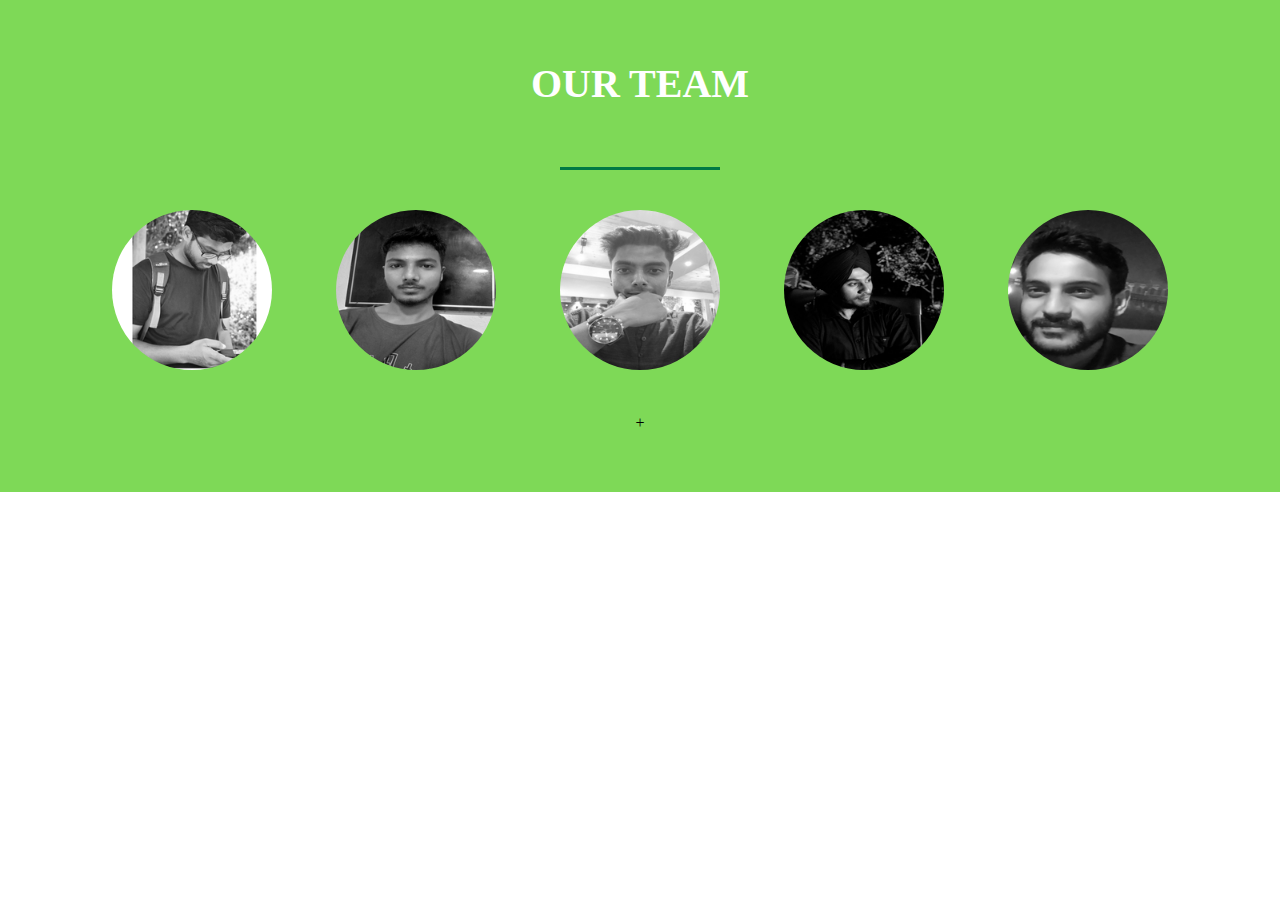
<file: about.html>
<!DOCTYPE html>
<html>
	<head>
		<meta charset="UTF-8">
		<title>team section</title>
		<link rel="stylesheet" href="about us.css" type="text/css">
	</head>
	<body>
	<div class="team-section">
		<h1>Our Team</h1>
		<span class="border"></span>	
	<div class="ps">
		<a href="#p1"><img src="p1.png" alt=""></a>
		<a href="#p2"><img src="p2.png" alt=""></a>
		<a href="#p3"><img src="p3.png" alt=""></a>
		<a href="#p4"><img src="p4.png" alt=""></a>
		<a href="#p5"><img src="p5.png" alt=""></a>
	</div>
	<div class="section" id="p1">
		<span class="name">Ranjeet Kumar</span>
		<span class="border"></span>
		<p>
			I m a student from IT branch at NIT Kurukshetra. I m from Sirsa, Haryana. I love reading books, playing video games, watching movies and coding is my passion. "Judge me! when you are perfect".
		</p>
	</div>
	<div class="section" id="p2">
		<span class="name">Gulzar Ahmad</span>
		<span class="border"></span>
		<p>
			I m a student from IT branch at NIT Kurukshetra. I m from Kishanganj, Bihar. I love playing guitar, playing chess, reading novels. "Success is the actual revenge in life".
		</p>
	</div>
	<div class="section" id="p3">
		<span class="name">Hrishant Raj</span>
		<span class="border"></span>
		<p>
			I m a student from IT branch at NIT Kurukshetra. I m from Patna, Bihar. I love dancing, singing, listening music, sleeping, playing video games, watching movies, sketching and photography. "I can and i will" is my motto in life.
		</p>
	</div>
	<div class="section" id="p4">
		<span class="name">Bavanpreet Singh</span>
		<span class="border"></span>
		<p>
			I m a student from IT branch at NIT Kurukshetra. I m from Patiala, Punjab. I love riding bikes, snapchat addict and love sketching. Gym and Bullet are two love of my life!!
		</p>
	</div>
	<div class="section" id="p5">
		<span class="name">Sandeep Kumar</span>
		<span class="border"></span>
		<p>
			I m a student from IT branch at NIT Kurukshetra. I m from Jhajjar, Haryana. I love reading articles, listening music, playing volleyball and coding is my passion . Think twice, code once!!
		</p>
	</div>		
	</body>
</html>		+
</file>
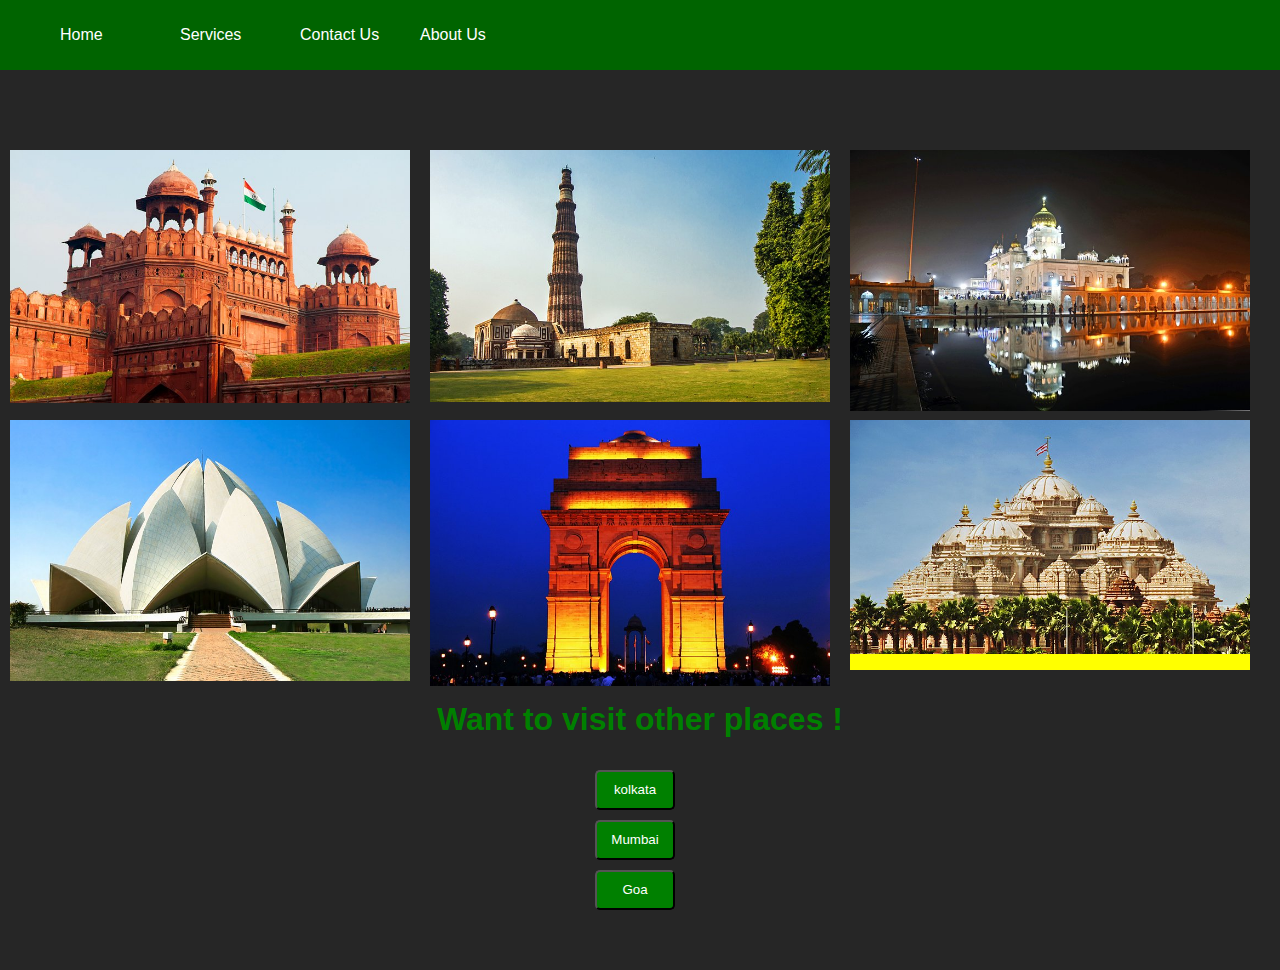
<file: delhi.html>
<!doctype html>
<html>
<head>
	<meta charset="utf-8">
	<title>Welcome To Delhi</title>
	<link rel="stylesheet" href="city.css">
</head>
<body>
	 <div class="menu-bar">
  <ul>
 	<li class="active"><a href="index.php"><i class="fa fa-home"></i>Home</a></li>
 	<li>
 		<a href="#"><i class="fa fa-clone"></i>Services</a>
 	    <div class="sub-menu1">
 	    	<ul>
 	    		<li><a href="hotel.php">Hotel</a></li>
 	
 	    		<li><a href="travel.php">Travel</a></li>
 	    	</ul>
 	    </div></li>
 	<li><a href="contact.php"><i class="fa fa-phone"></i>Contact Us</a></li>
 	<li><a href="about.php"><i class="fa fa-user"></i>About Us</a></li>
  </ul>
 	</div>
	<div class="container">
		<div class="box">
			<div class="imgBox">
				<img src="d1.jpg">
			</div>
			<div class="details">
				<div class="content">
				<h2>Red Fort</h2>
			</div>
			</div>
		</div>
		<div class="box">
			<div class="imgBox">
				<img src="d2.jpg">
			</div>
			<div class="details">
				<div class="content">
				<h2>Qutub Minar</h2>
			</div>
			</div></div>
		<div class="box">
			<div class="imgBox">
				<img src="d3.jpg">
			</div>
			<div class="details">
				<div class="content">
				<h2>Gurudwara Banga Sahib</h2>
			</div>
			</div></div>
		<div class="box">
			<div class="imgBox">
				<img src="d4.jpg">
			</div>
			<div class="details">
				<div class="content">
				<h2>Lotus Temple</h2>
			</div>
			</div></div>
		<div class="box">
			<div class="imgBox">
				<img src="d5.jpg">
			</div>
			<div class="details">
				<div class="content">
				<h2>India Gate</h2>
			</div>
			</div></div>
		<div class="box">
			<div class="imgBox">
				<img src="d6.jpg">
			</div>
			<div class="details">
				<div class="content">
				<h2>Swani Narayan Temple</h2>
			</div>
			</div></div>
	</div>
	<h1 class="h1"><center>Want to visit other places !</center></h1>
	<div class="button">
 	
 	<a href="kolkata.html"><button class="city1">kolkata</button></a>
    <a href="mumbai.html"><button class="city2">Mumbai</button></a>
  
    <a href="goa.html"><button class="city4">Goa</button></a>
 	</div>
</body>
</html>
</file>
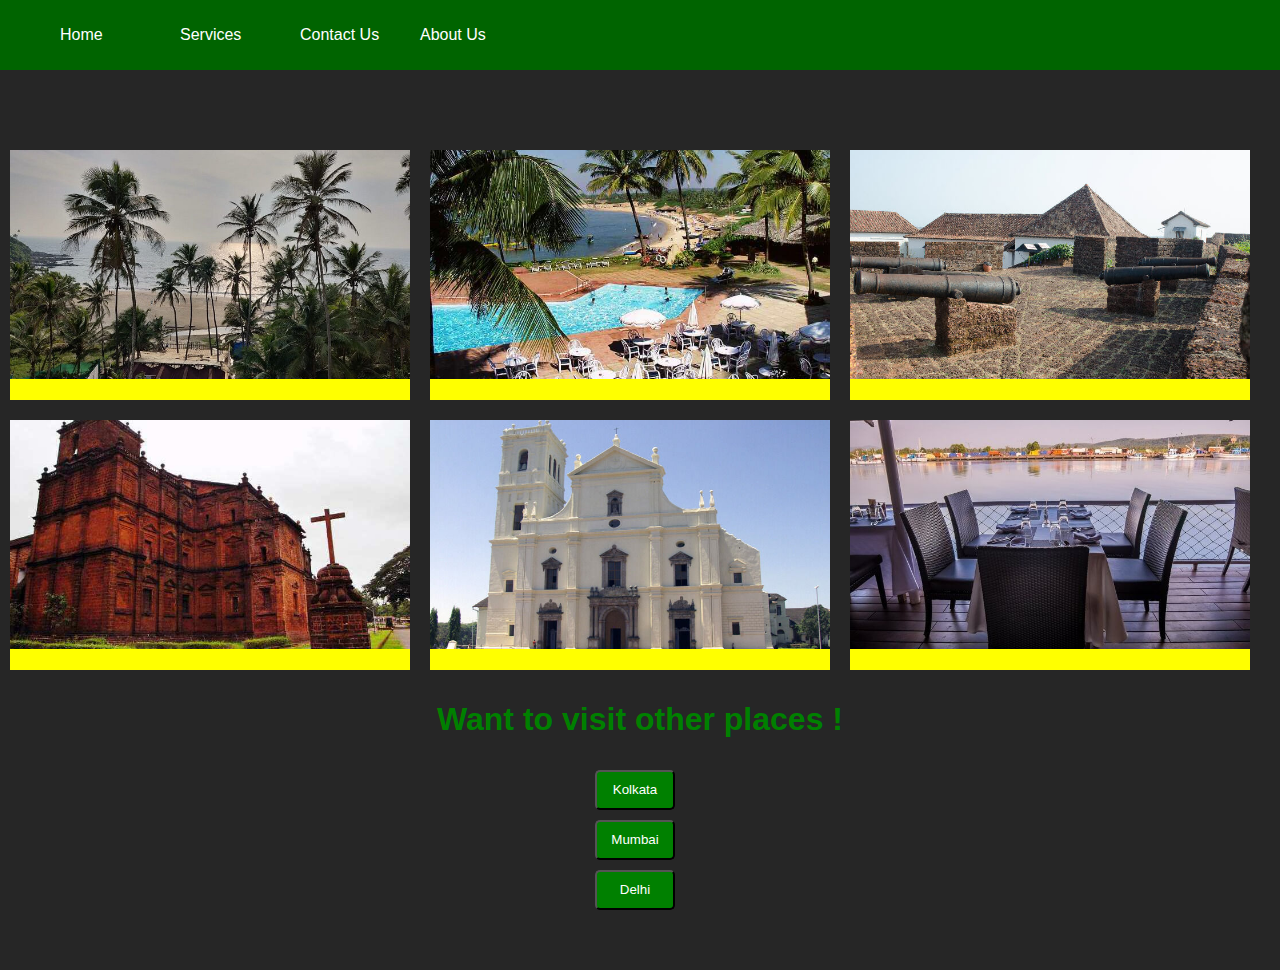
<file: goa.html>
<!doctype html>
<html>
<head>
	<meta charset="utf-8">
	<title>Welcome To Goa</title>
	<link rel="stylesheet" href="city.css">
</head>
<body>
	 <div class="menu-bar">
  <ul>
 	<li class="active"><a href="index.php"><i class="fa fa-home"></i>Home</a></li>
 	<li>
 		<a href="#"><i class="fa fa-clone"></i>Services</a>
 	    <div class="sub-menu1">
 	    	<ul>
 	    		<li><a href="hotel.php">Hotel</a></li>
 	
 	    		<li><a href="travel.php">Travel</a></li>
 	    	</ul>
 	    </div></li>
 	<li><a href="contact.php"><i class="fa fa-phone"></i>Contact Us</a></li>
 	<li><a href="about.php"><i class="fa fa-user"></i>About Us</a></li>
  </ul>
 	</div>
	<div class="container">
		<div class="box">
			<div class="imgBox">
				<img src="g1.jpg">
			</div>
			<div class="details">
				<div class="content">
				<h2>Anteras, Vagator</h2>
			</div>
			</div>
		</div>
		<div class="box">
			<div class="imgBox">
				<img src="g2.jpg">
			</div>
			<div class="details">
				<div class="content">
				<h2>Aguada Beach</h2>
			</div>
			</div></div>
		<div class="box">
			<div class="imgBox">
				<img src="g3.jpg">
			</div>
			<div class="details">
				<div class="content">
				<h2>Reis Mogos Fort</h2>
			</div>
			</div></div>
		<div class="box">
			<div class="imgBox">
				<img src="g4.jpg">
			</div>
			<div class="details">
				<div class="content">
				<h2>Bom Jesus Basilica</h2>
			</div>
			</div></div>
		<div class="box">
			<div class="imgBox">
				<img src="g5.jpg">
			</div>
			<div class="details">
				<div class="content">
				<h2>Se Cathedral</h2>
			</div>
			</div></div>
		<div class="box">
			<div class="imgBox">
				<img src="g6.jpg">
			</div>
			<div class="details">
				<div class="content">
				<h2>The Fisherman Wharf</h2>
			</div>
			</div></div>
	</div>
	<h1 class="h1"><center>Want to visit other places !</center></h1>
	<div class="button">
 	
 	<a href="kolkata.html"><button class="city1">Kolkata</button></a>
    <a href="mumbai.html"><button class="city2">Mumbai</button></a>
  
    <a href="delhi.html"><button class="city4">Delhi</button></a>
 	</div>
</body>
</html>
</file>
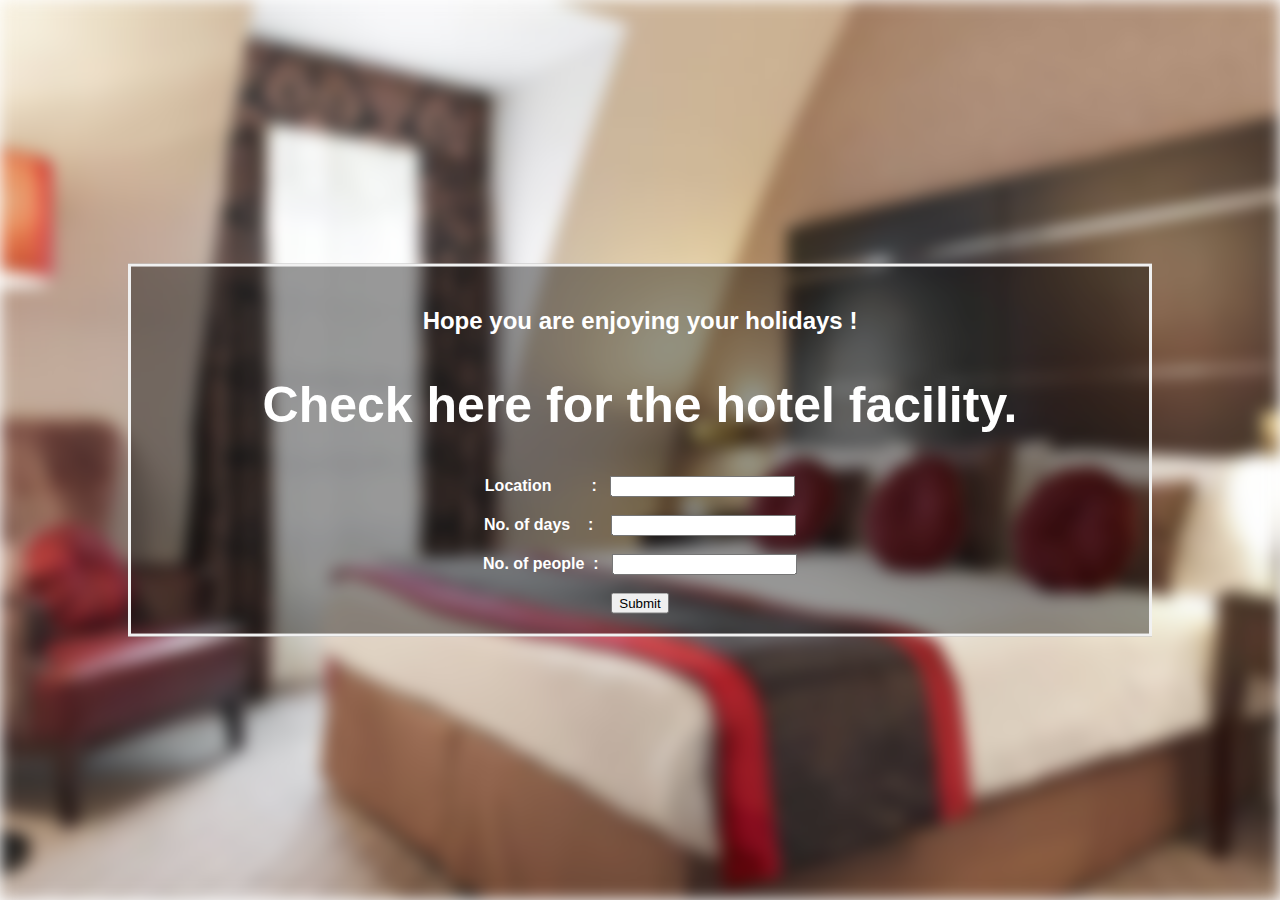
<file: hotel.html>
<!DOCTYPE html>
<html>
<head>
<style>
body, html {
  height: 100%;
  margin: 0;
  font-family: Arial, Helvetica, sans-serif;
}

* {
  box-sizing: border-box;
}

.bg-image {
  background-image:url('hotels.jpg');
  
  filter: blur(8px);
  
  height: 100%; 
  
  background-position: center;
  background-repeat: no-repeat;
  background-size: cover;
}

.bg-text {
  background-color: rgb(0,0,0); 
  background-color: rgba(0,0,0, 0.4); 
  color: white;
  font-weight: bold;
  border: 3px solid #f1f1f1;
  position: absolute;
  top: 50%;
  left: 50%;
  transform: translate(-50%, -50%);
  z-index: 2;
  width: 80%;
  padding: 20px;
  text-align: center;
}
</style>
</head>
<body>

<div class="bg-image"></div>

<div class="bg-text">
  <h2>Hope you are enjoying your holidays !</h2>
  <h2 style="font-size:50px">Check here for the hotel facility.</h2>
  <form action="//hotel.php" method="post">
    Location &nbsp;&nbsp;&nbsp;&nbsp;&nbsp; &nbsp;&nbsp;: &nbsp;&nbsp;<input type="text" name="city"/><br/><br/>
    No. of days &nbsp;&nbsp; : &nbsp;&nbsp; <input type="text" name="days"><br/><br/>
    No. of people &nbsp;: &nbsp;&nbsp;<input type="text" name="people"><br/><br/>
    <input type="submit" name="sub">
  </form>
</div>

</body>
</html>
</file>
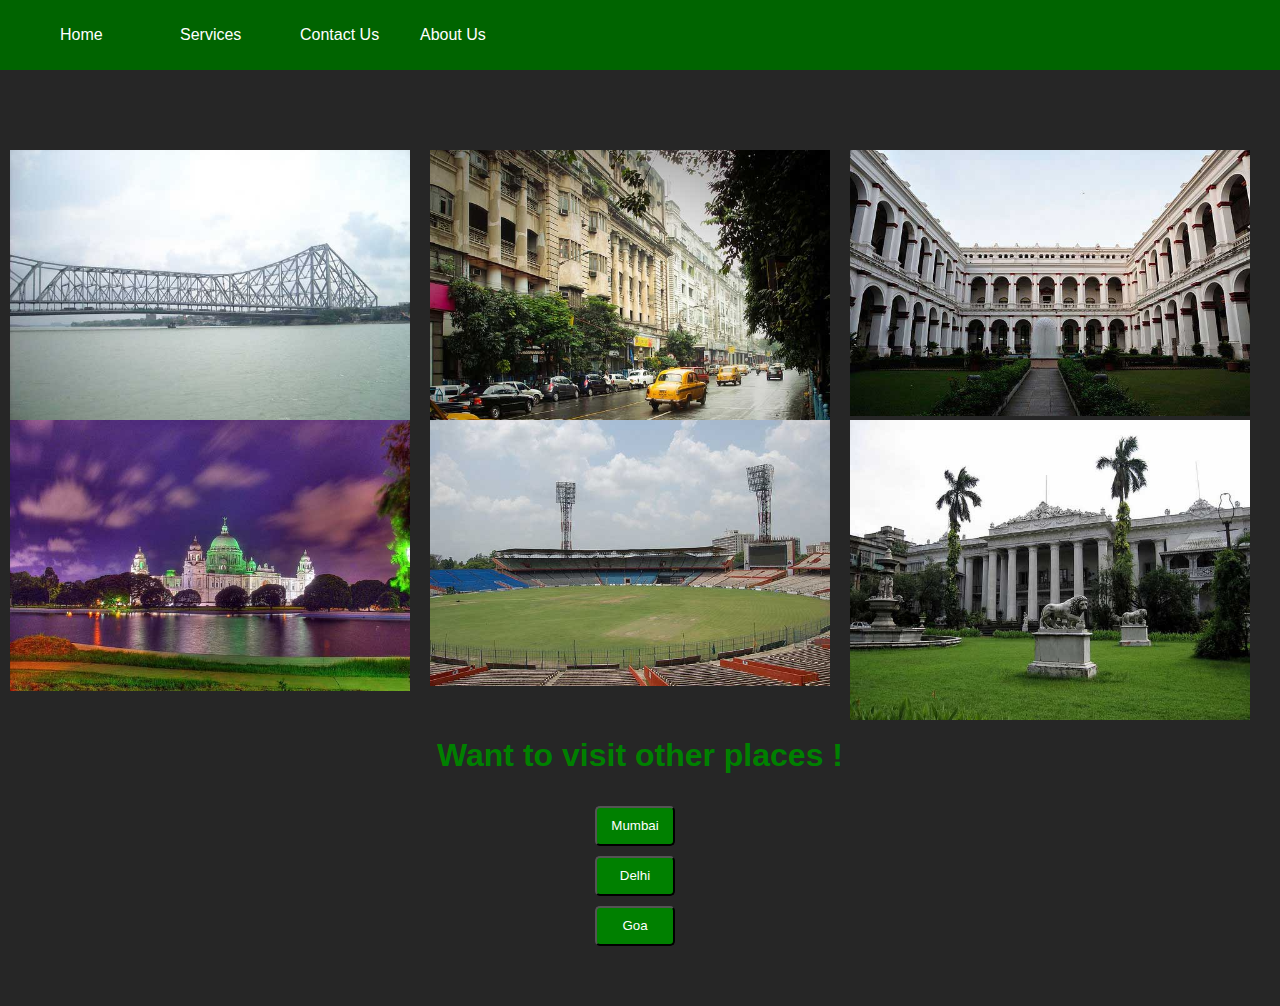
<file: kolkata.html>
<!doctype html>
<html>
<head>
	<meta charset="utf-8">
	<title>Welcome To Kolkata</title>
	<link rel="stylesheet" href="city.css">
</head>
<body>
	 <div class="menu-bar">
  <ul>
 	<li class="active"><a href="index.php"><i class="fa fa-home"></i>Home</a></li>
 	<li>
 		<a href="#"><i class="fa fa-clone"></i>Services</a>
 	    <div class="sub-menu1">
 	    	<ul>
 	    		<li><a href="hotel.php">Hotel</a></li>
 	
 	    		<li><a href="travel.php">Travel</a></li>
 	    	</ul>
 	    </div></li>
 	<li><a href="contact.php"><i class="fa fa-phone"></i>Contact Us</a></li>
 	<li><a href="about.php"><i class="fa fa-user"></i>About Us</a></li>
  </ul>
 	</div>
	<div class="container">
		<div class="box">
			<div class="imgBox">
				<img src="k1.jpg">
			</div>
			<div class="details">
				<div class="content">
				<h2>Howrah Bridge</h2>
			</div>
			</div>
		</div>
		<div class="box">
			<div class="imgBox">
				<img src="k2.jpg">
			</div>
			<div class="details">
				<div class="content">
				<h2>Park Street</h2>
			</div>
			</div></div>
		<div class="box">
			<div class="imgBox">
				<img src="k3.jpg">
			</div>
			<div class="details">
				<div class="content">
				<h2>Indian Museum</h2>
			</div>
			</div></div>
		<div class="box">
			<div class="imgBox">
				<img src="k4.jpg">
			</div>
			<div class="details">
				<div class="content">
				<h2>Victoria Memorial</h2>
			</div>
			</div></div>
		<div class="box">
			<div class="imgBox">
				<img src="k5.jpg">
			</div>
			<div class="details">
				<div class="content">
				<h2>Eden Gardens</h2>
			</div>
			</div></div>
		<div class="box">
			<div class="imgBox">
				<img src="k6.jpg">
			</div>
			<div class="details">
				<div class="content">
				<h2>Marble Palace Mansion</h2>
			</div>
			</div></div>
	</div>
	<br>
	<br>
	<h1 class="h1"><center>Want to visit other places !</center></h1>
	<div class="button">
 	
 	<a href="mumbai.html"><button class="city1">Mumbai</button></a>
    <a href="delhi.html"><button class="city2">Delhi</button></a>
    <a href="goa.html"><button class="city4">Goa</button></a>
 	</div>
</body>
</html>
</file>
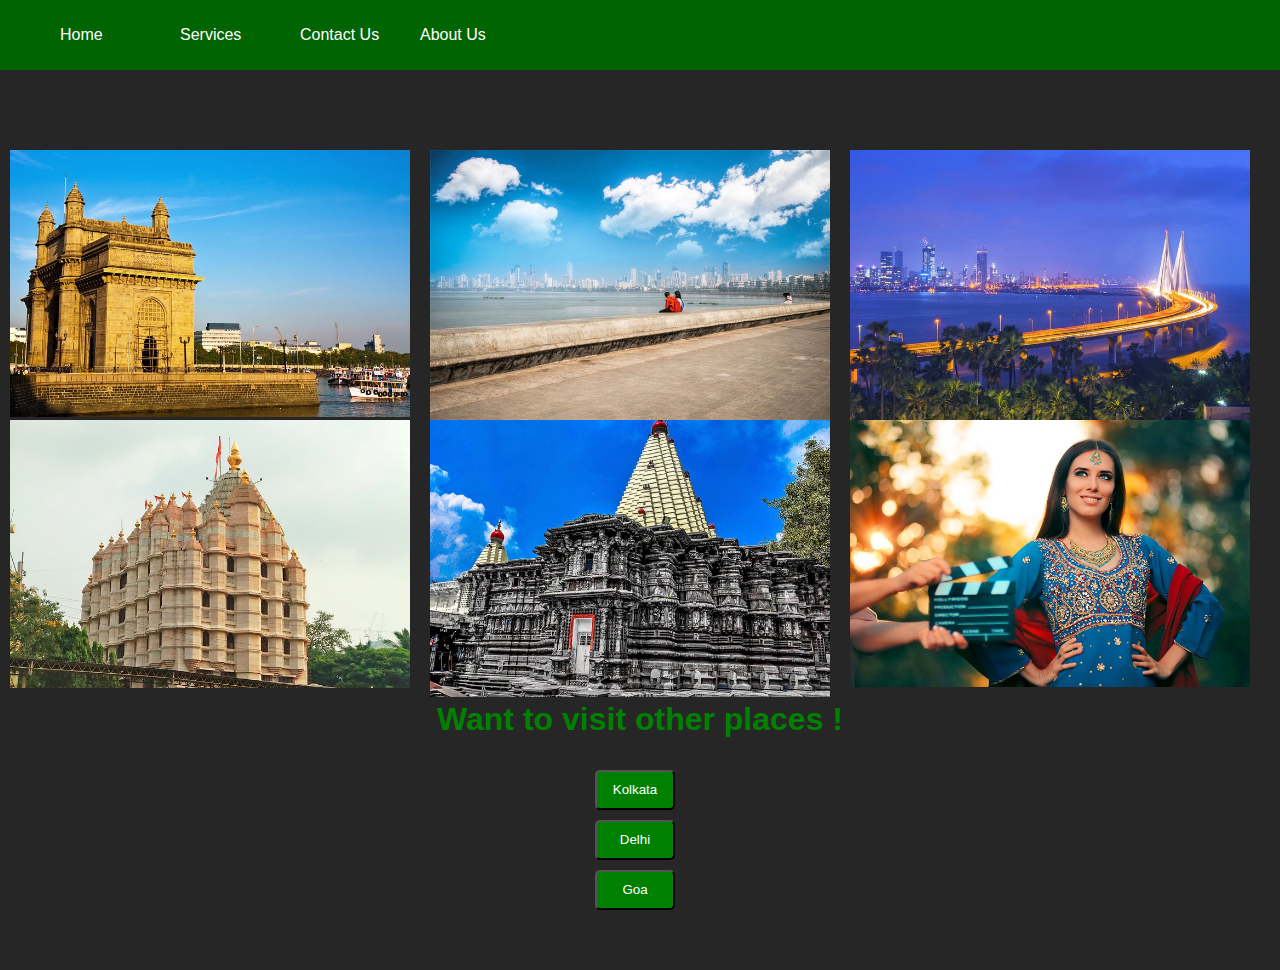
<file: mumbai.html>
<!doctype html>
<html>
<head>
	<meta charset="utf-8">
	<title>Welcome To Mumbai</title>
	<link rel="stylesheet" href="city.css">
</head>
<body>
	 <div class="menu-bar">
  <ul>
 	<li class="active"><a href="index.php"><i class="fa fa-home"></i>Home</a></li>
 	<li>
 		<a href="#"><i class="fa fa-clone"></i>Services</a>
 	    <div class="sub-menu1">
 	    	<ul>
 	    		<li><a href="hotel.php">Hotel</a></li>
 	
 	    		<li><a href="travel.php">Travel</a></li>
 	    	</ul>
 	    </div></li>
 	<li><a href="contact.php"><i class="fa fa-phone"></i>Contact Us</a></li>
 	<li><a href="about.php"><i class="fa fa-user"></i>About Us</a></li>
  </ul>
 	</div>
	<div class="container">
		<div class="box">
			<div class="imgBox">
				<img src="m1.jpg">
			</div>
			<div class="details">
				<div class="content">
				<h2>Gateway of India</h2>
			</div>
			</div>
		</div>
		<div class="box">
			<div class="imgBox">
				<img src="m2.jpg">
			</div>
			<div class="details">
				<div class="content">
				<h2>Marine Drive</h2>
			</div>
			</div></div>
		<div class="box">
			<div class="imgBox">
				<img src="m3.jpg">
			</div>
			<div class="details">
				<div class="content">
				<h2>Bandra-Worli Sea Link</h2>
			</div>
			</div></div>
		<div class="box">
			<div class="imgBox">
				<img src="m4.jpg">
			</div>
			<div class="details">
				<div class="content">
				<h2>Shree Siddhivinayak Temple</h2>
			</div>
			</div></div>
		<div class="box">
			<div class="imgBox">
				<img src="m5.jpg">
			</div>
			<div class="details">
				<div class="content">
				<h2>Mahalakshmi Temple</h2>
			</div>
			</div></div>
		<div class="box">
			<div class="imgBox">
				<img src="m6.jpg">
			</div>
			<div class="details">
				<div class="content">
				<h2>Bollywood Tour</h2>
			</div>
			</div></div>
	</div>
	<h1 class="h1"><center>Want to visit other places !</center></h1>
	<div class="button">
 	
 	<a href="kolkata.html"><button class="city1">Kolkata</button></a>
    <a href="delhi.html"><button class="city2">Delhi</button></a>
    <a href="goa.html"><button class="city4">Goa</button></a>
 	</div>
</body>
</html>
</file>
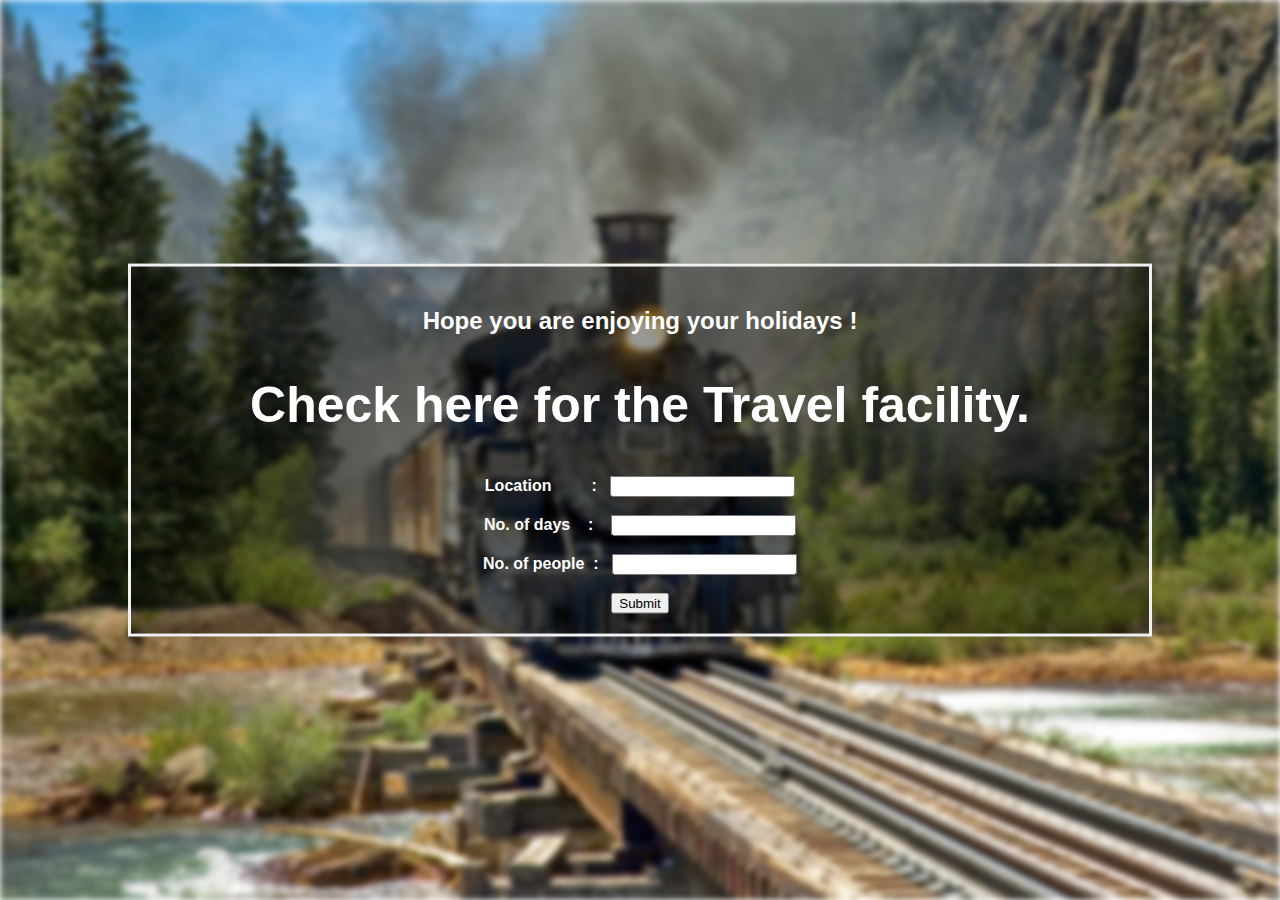
<file: travel.html>
<!DOCTYPE html>
<html>
<head>
<style>
body, html {
  height: 100%;
  margin: 0;
  font-family: Arial, Helvetica, sans-serif;
}

* {
  box-sizing: border-box;
}

.bg-image {
  background-image:url('travel.jpg');
  
  filter: blur(3px);
  
  height: 100%; 
  
  background-position: center;
  background-repeat: no-repeat;
  background-size: cover;
}

.bg-text {
  background-color: rgb(0,0,0); 
  background-color: rgba(0,0,0, 0.4); 
  color: white;
  font-weight: bold;
  border: 3px solid #f1f1f1;
  position: absolute;
  top: 50%;
  left: 50%;
  transform: translate(-50%, -50%);
  z-index: 2;
  width: 80%;
  padding: 20px;
  text-align: center;
}
</style>
</head>
<body>

<div class="bg-image"></div>

<div class="bg-text">
  <h2>Hope you are enjoying your holidays !</h2>
  <h2 style="font-size:50px">Check here for the Travel facility.</h2>
  <form action="C:\xampp\htdocs\Website\travel.php" method="post">
    Location &nbsp;&nbsp;&nbsp;&nbsp;&nbsp; &nbsp;&nbsp;: &nbsp;&nbsp;<input type="text" name="city"/><br/><br/>
    No. of days &nbsp;&nbsp; : &nbsp;&nbsp; <input type="text" name="days"><br/><br/>
    No. of people &nbsp;: &nbsp;&nbsp;<input type="text" name="peope"><br/><br/>
    <input type="submit" name="sub">
  </form>
</div>

</body>
</html>
</file>
<file: about us.css>
*{
	margin: 0;
	padding: 0;
	font-family: "sans-serif";
}
.team-section{
	overflow: hidden;
	text-align: center;
	background: #7ed957;
	padding: 60px;
}
.team-section h1{
	text-transform: uppercase;
	margin-bottom: 60px;
	color: white;
	font-size: 40px;
}
.border{
	display: block;
	margin: auto;
	width: 160px;
	height: 3px;
	background: #007944;
	margin-bottom: 40px;
}
.ps{
	margin-bottom: 40px;
}
.ps a{
	display: inline-block;
	margin: 0 30px;
	width: 160px;
	height: 160px;
	overflow: hidden;
	border-radius: 50%;
}
.ps a img{
	width: 100%;
	filter: grayscale(100%);
	transition: 0s all;
}
.ps a:hover > img{
	filter: none;
	transform: scale(1.2);
}
.section{
	width: 600px;
	margin: auto;
	font-size: 20px;
	color: white;
	text-align: justify;
	height: 0;
	overflow: hidden;
}
.section:target{
	height:auto;	
}
.name{
	display: block;
	margin-bottom: 30px;
	color: green;
	text-align: center;
	text-transform: uppercase;
	font-size: 22px;
}
</file>
<file: city.css>
body
{
	margin:	0;
	padding: 0;
	background: #262626;
	font-family: sans-serif;
}
.container
{
	width: 1280px;
	margin: 70px auto 0;
	display: flex;
	flex-direction: row;
	flex-wrap: wrap;
}
.container .box
{
	position: relative;
	width: 400px;
	height: 250px;
	background: #ff0;
	margin: 10px;
	box-sizing: border-box;
	display: inline-block;
}
.container .box .imgBox
{
	position: relative;
	overflow: hidden;
}
.container .box .imgBox img
{
	max-width: 100%;
	transition: transform 2s;
}
.container .box:hover .imgBox img
{
	transform: scale(1.2);
}
.container .box .details
{
	position: absolute;
	top: 10px;
	left: 10px;
	bottom: 10px;
	right: 10px;background: rgba(0,0,0,.8);
	transform: scaleY(0);
	transition: transform .5s;
}
.container .box:hover .details
{
	transform: scaleY(1);
}
.container .box .details .content
{
	position: absolute;
	top: 50%;
	transform: translateY(-50%);
	text-align: center;
	padding: 15px;
	color: #fff;
}
.container .box .details .content h2
{
	margin: 0;
	padding: 0;
	font-size: 20px;
	color: #ff0;
}
.menu-bar
{
	background: rgb(0,100,0);
	text-align: left;
	z-index: 1;
}

.menu-bar ul
{
	display: inline-flex;
	list-style: none;
	color: #fff;
}
.menu-bar ul li
{
	width: 100px;
	margin: 5px;
	padding: 5px;
}
.menu-bar ul li a
{
	text-decoration: none;
	color: white;
}
.menu-bar ul li:hover
{
	background: #2bab0d;
	border-radius: 3px;
}
.menu-bar .fa
{
	margin: 5px;
}
.sub-menu1
{
	display: none;

}
.sub-menu1 ul li
{
	width: 60px;
	margin: 5px;
	padding: 5px;

}

.menu-bar ul li:hover .sub-menu1
{
	display: block;
	position: absolute;
	background: rgb(0,100,0);
	margin-top: 5px;
	margin-left: -5px;
}
.menu-bar ul li:hover .sub-menu1 ul
{
	display: block;
	margin: 5px;
}
th
{
	margin: 40px;
}
tr
{
	align-content: center;
}
.im
{
	height: 680px;
	width: 680px;
	margin: 20px;
	padding: 10px;
}

.h1
{
	color: green;
	text-align: center;
}
.button
{
	left: 0px;
	right: 0px;
	width: 100px;
	height: 200px;
	display: block;
	padding: 5px;
	margin: auto;


}

.city1,.city2,.city3,.city4
{
	width: 80px;
	height: 40px;
	color: white;
	background: green;
	text-decoration: none;
	border-radius: 5px;
	padding: 5px;
	margin: 5px;

}
</file>
